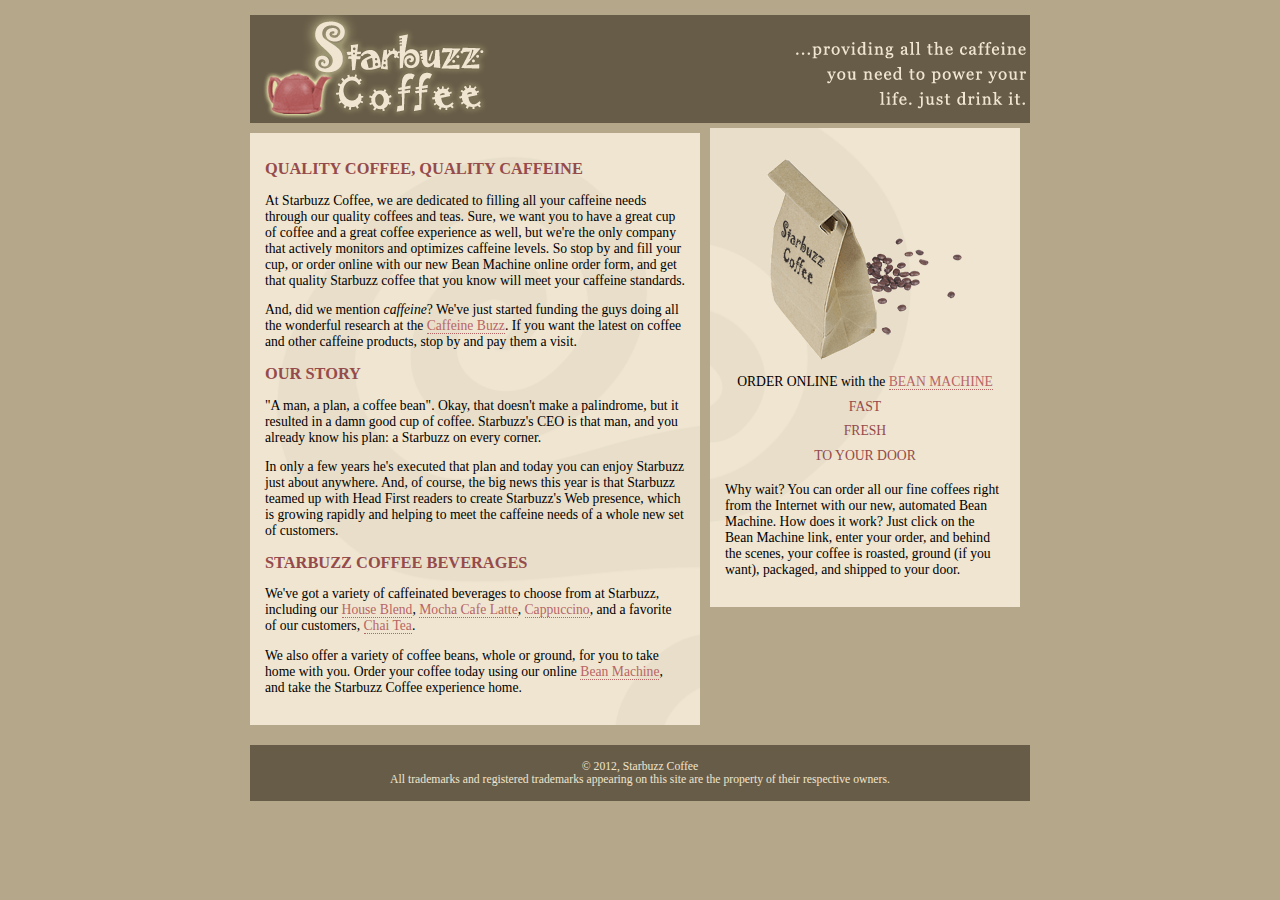
<file: starbuzz/index.html>
<!DOCTYPE html>
<html>
  <head>
    <meta charset="utf-8">
    <title>Starbuzz Coffee</title>
    <link rel="stylesheet" type="text/css" href="starbuzz.css">
  </head> 

  <body>
    <div id="allcontent">
    <div id="header">
      <img src="images/header.gif" alt="Starbuzz Coffee header image">
    </div>


    <div id="tableContainer">
    <div id="tableRow">
    <div id="main">
      <h1>QUALITY COFFEE, QUALITY CAFFEINE</h1>
      <p>
        At Starbuzz Coffee, we are dedicated to filling all your  caffeine needs through our 
        quality coffees and teas. Sure, we want you to have a great cup of coffee and a great 
        coffee experience as well, but we're the only company that actively monitors and 
        optimizes caffeine levels. So stop by and fill your cup, or order online with our new Bean 
        Machine online order form, and get that quality Starbuzz coffee that you know will meet 
        your caffeine standards.
      </p>
      <p>
        And, did we mention <em>caffeine</em>? We've just started funding the guys doing all 
        the wonderful research at the <a href="http://buzz.wickedlysmart.com"
        title="Read all about caffeine on the Buzz">Caffeine Buzz</a>.
        If you want the latest on coffee and other caffeine products, 
        stop by and pay them a visit.
      </p>
      <h1>OUR STORY</h1>
      <p>
        "A man, a plan, a coffee bean". Okay, that doesn't make a palindrome, but it resulted
        in a damn good cup of coffee.  Starbuzz's CEO is that man, and you already know his 
        plan: a Starbuzz on every corner.
      </p> 
      <p>In only a few years he's executed that plan and today 
        you can enjoy Starbuzz just about anywhere.  And, of course, the big news this year 
        is that Starbuzz teamed up with Head First readers to create Starbuzz's Web presence,  
        which is growing rapidly and helping to meet the caffeine needs of a whole new set of 
        customers.  
      </p>
      <h1>STARBUZZ COFFEE BEVERAGES</h1>
      <p>
        We've got a variety of caffeinated beverages to choose
        from at Starbuzz, including our 
        <a href="beverages.html#house" title="House Blend">House Blend</a>,
        <a href="beverages.html#mocha" title="Mocha Cafe Latte">Mocha Cafe Latte</a>, 
        <a href="beverages.html#cappuccino" title="Cappuccino">Cappuccino</a>,
        and a favorite of our customers, 
        <a href="beverages.html#chai" title="Chai Tea">Chai Tea</a>.
      </p>
      <p>
        We also offer a variety of coffee beans, whole or ground, for you to
        take home with you.  Order your coffee today using our online
        <a href="form.html">Bean Machine</a>, and take
        the Starbuzz Coffee experience home.
      </p>
    </div>
    <div id="sidebar">
      <p class="beanheading">
        <img src="images/bag.gif" alt="Bean Machine bag">
        <br>
        ORDER ONLINE
        with the 
        <a href="form.html">BEAN MACHINE</a>
        <br>
        <span class="slogan">
            FAST <br>
            FRESH <br>
            TO YOUR DOOR <br>
        </span>
      </p>
      <p>
        Why wait?  You can order all our fine coffees right from the Internet with our new, 
        automated Bean Machine.  How does it work?  Just click on the Bean Machine link, 
        enter your order, and behind the scenes, your coffee is roasted, ground 
        (if you want), packaged, and shipped to your door.
      </p>
    </div>
   </div>
  </div>

    <div id="footer">
      &copy; 2012, Starbuzz Coffee
      <br>
      All trademarks and registered trademarks appearing on 
      this site are the property of their respective owners.
    </div>
    </div>

  </body>
</html>
</file>
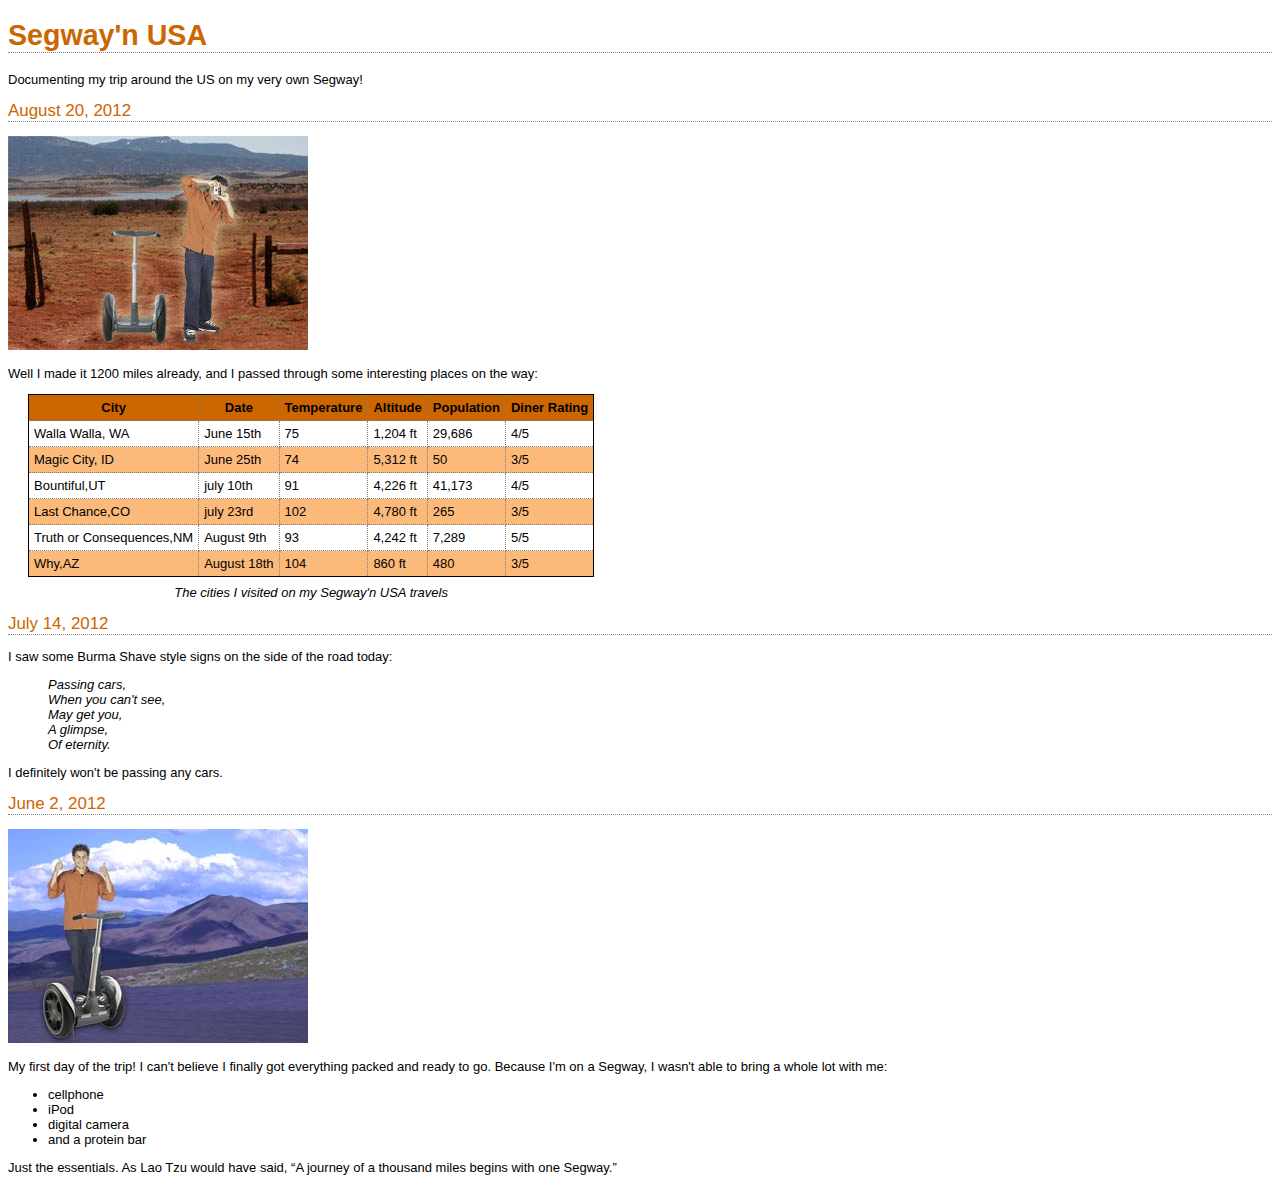
<file: journal/journal.html>
<!DOCTYPE html>
<html>
  <head>
    <meta charset="utf-8">
    <title>My Trip Around the USA on a Segway</title>
    <link type="text/css" rel="stylesheet" href="journal.css">
  </head>
  <body>

    <h1>Segway'n USA</h1>
    <p>
      Documenting my trip around the US on my very own Segway!
    </p>

    <h2>August 20, 2012</h2>
    <p><img src="images/segway2.jpg" alt="Me any my Segway in New Mexico"></p>
    <p>
      Well I made it 1200 miles already, and I passed
      through some interesting places on the way: 
    </p>
    <table>
      <caption>The cities I visited on my Segway'n USA travels</caption>
      <tr>
        <th>City</th>
        <th>Date</th>
        <th>Temperature</th>
        <th>Altitude</th>
        <th>Population</th>
        <th>Diner Rating</th>
      </tr>
      <tr>
          <td>Walla Walla, WA</td>
          <td>June 15th</td>
          <td>75</td>
          <td>1,204 ft</td>
          <td>29,686</td>
          <td>4/5</td>
      </tr>
      <tr class="cellcolor">
          <td>Magic City, ID</td>
          <td>June 25th</td>
          <td>74</td>
          <td>5,312 ft</td>
          <td>50</td>
          <td>3/5</td>
      </tr>
      <tr>
          <td>Bountiful,UT</td>
          <td>july 10th</td>
          <td>91</td>
          <td>4,226 ft</td>
          <td>41,173</td>
          <td>4/5</td>
        </tr>
        <tr class="cellcolor">
          <td>Last Chance,CO</td>
          <td>july 23rd</td>
          <td>102</td>
          <td>4,780 ft</td>
          <td>265</td>
          <td>3/5</td>
        </tr>
        <tr>
          <td>Truth or Consequences,NM</td>
          <td>August 9th</td>
          <td>93</td>
          <td>4,242 ft</td>
          <td>7,289</td>
          <td>5/5</td>
        </tr>
        <tr class="cellcolor">
          <td>Why,AZ</td>
          <td>August 18th</td>
          <td>104</td>
          <td>860 ft</td>
          <td>480</td>
          <td>3/5</td>
        </tr>
    </table>

    <h2>July 14, 2012</h2>
    <p>
      I saw some Burma Shave style signs on the side of the
      road today:
    </p>
    <blockquote>
      <p>
      Passing cars, <br>
      When you can't see, <br>
      May get you, <br>
      A glimpse, <br>
      Of eternity. <br>
      </p>
    </blockquote>
    <p>
      I definitely won't be passing any cars.
    </p>

    <h2>June 2, 2012</h2>
    <p><img src="images/segway1.jpg" alt="The first day of the trip"></p>
    <p>
      My first day of the trip!  I can't believe I finally got
      everything packed and ready to go.  Because I'm on a Segway,
      I wasn't able to bring a whole lot with me:
    </p>
    <ul>
      <li>cellphone</li> 
      <li>iPod</li>
      <li>digital camera</li>
      <li>and a protein bar</li>
    </ul>
    <p>
       Just the essentials.  As
      Lao Tzu would have said, <q>A journey of a 
      thousand miles begins with one Segway.</q>
    </p>
<!--
	<p>
	  To do list:
	</p>
	<ul>
	  <li>Charge Segway</li>
	  <li>Pack for trip
		<ul>
		<li>cellphone</li>
		<li>iPod</li>
		<li>digital camera</li>
		<li>a protein bar</li>
		</ul>
	  </li>
	</ul>
-->
  </body>
</html>
</file>
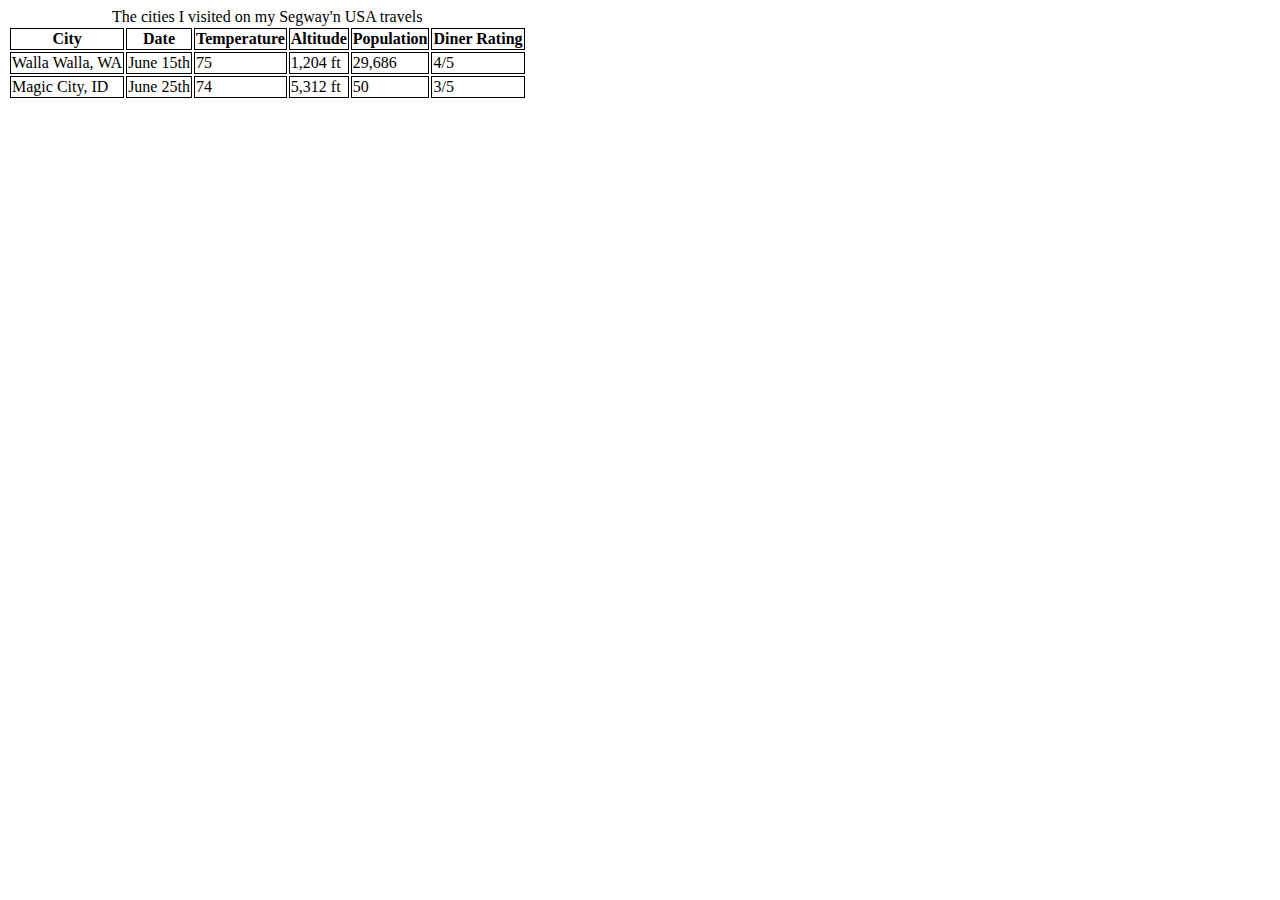
<file: journal/table.html>
<!DOCTYPE html>
<html>
  <head>
    <meta charset="utf-8">
    <style type="text/css">
      td, th { border: 1px solid black; }
    </style>
    <title>Testing Tony's Travels</title>
  </head>
  <body>
    <table>
      <caption>
        The cities I visited on my
        Segway'n USA travels
      </caption>
      <tr>
        <th>City</th>
        <th>Date</th>
        <th>Temperature</th>
        <th>Altitude</th>
        <th>Population</th>
        <th>Diner Rating</th>
      </tr>
      <tr>
        <td>Walla Walla, WA</td>
        <td>June 15th</td>
        <td>75</td>
        <td>1,204 ft</td>
        <td>29,686</td>
        <td>4/5</td>
      </tr>
      <tr>
        <td>Magic City, ID</td>
        <td>June 25th</td>
        <td>74</td>
        <td>5,312 ft</td>
        <td>50</td>
        <td>3/5</td>
      </tr>
    </table>
  </body>
</html>
</file>
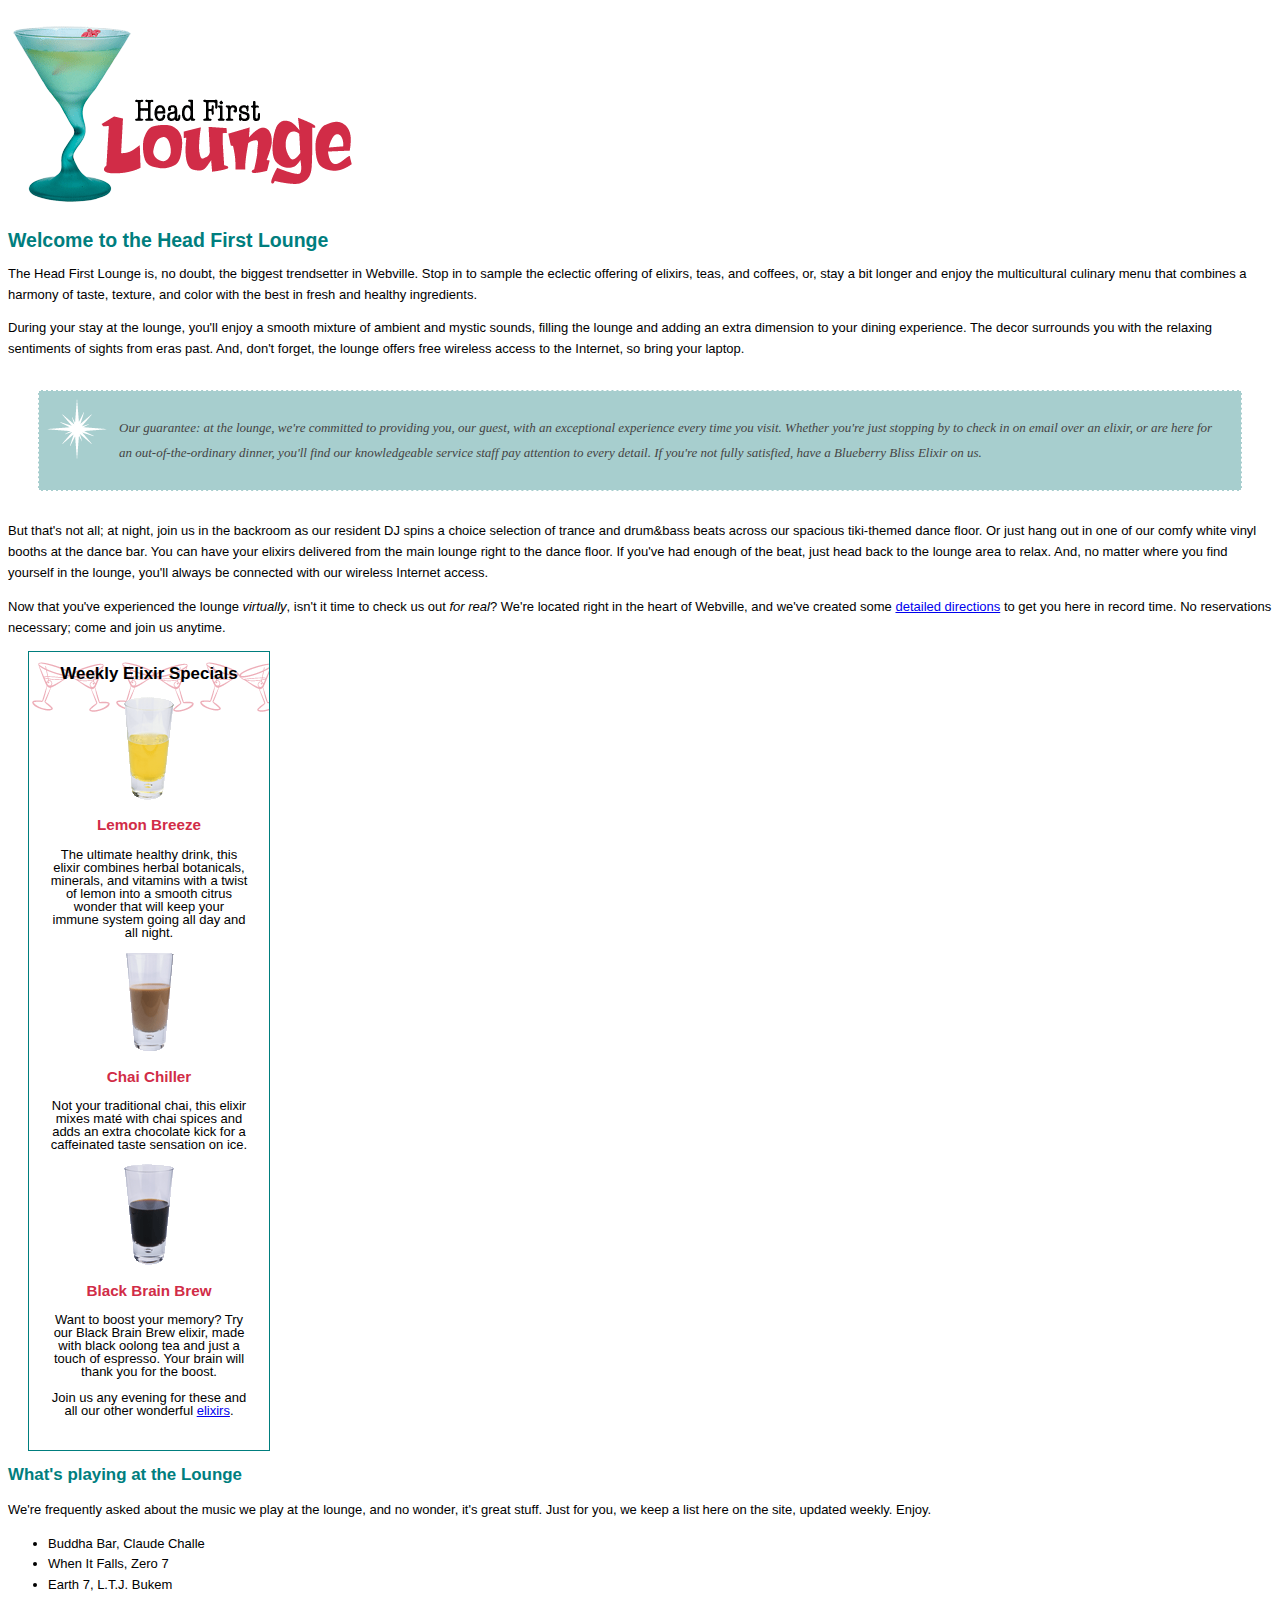
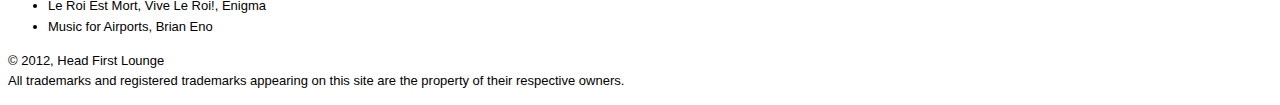
<file: lounge2/lounge.html>
<!DOCTYPE html>
<html>
  <head>
    <meta charset="utf-8">
    <title>Head First Lounge</title>
    <link type="text/css" rel="stylesheet" href="lounge.css"
    media="screen and (min-width: 481px)">
    <link type="text/css" href="lounge-mobile.css" rel="stylesheet"
    media="screen and (max-width: 480px)">
    <link type="text/css" href="lounge-print.css" rel="stylesheet" media="print">
  </head>
  <body>
    <p><img src="images/logo.gif" alt="Head First Lounge"></p>
    <h1>Welcome to the Head First Lounge</h1>
    <p>
      The Head First Lounge is, no doubt, the biggest trendsetter in Webville. 
      Stop in to sample the eclectic offering of elixirs, teas, and coffees,
      or, stay a bit longer and enjoy the multicultural culinary menu that 
      combines a harmony of taste, texture, and color with the best in fresh
      and healthy ingredients.  
    </p>

    <p>
      During your stay at the lounge, you'll enjoy a smooth mixture of 
      ambient and mystic sounds, filling the lounge and adding an extra dimension 
      to your dining experience. The decor surrounds you with the relaxing sentiments 
      of sights from eras past. And, don't forget, the lounge offers free wireless 
      access to the Internet, so bring your laptop.  
    </p>

    <p id="guarantee">
      Our guarantee: at the lounge, we're committed to providing you, 
      our guest, with an exceptional experience every time you visit. 
      Whether you're just stopping by to check in on email over an 
      elixir, or are here for an out-of-the-ordinary dinner, you'll 
      find our knowledgeable service staff pay attention to every detail. 
      If you're not fully satisfied, have a Blueberry Bliss Elixir on us.
    </p>

    <p>
      But that's not all; at night, join us in the backroom as our resident 
      DJ spins a choice selection of trance and drum&amp;bass beats across 
      our spacious tiki-themed dance floor. Or just hang out in one of our 
      comfy white vinyl booths at the dance bar. You can have your elixirs 
      delivered from the main lounge right to the dance floor. If you've 
      had enough of the beat, just head back to the lounge area to relax.
      And, no matter where you find yourself in the lounge, you'll always be 
      connected with our wireless Internet access.
    </p>

    <p>
      Now that you've experienced the lounge <em>virtually</em>, isn't 
      it time to check us out <em>for real</em>? We're located right
      in the heart of Webville, and we've created some 
      <a href="about/directions.html"
         title="Detailed Directions to the Lounge">detailed directions</a>	
      to get you here in record time. No reservations necessary; 
      come and join us anytime.
    </p>
  <div id="elixirs">
    <h2>Weekly Elixir Specials</h2>
    <p>
      <img src="images/yellow.gif" alt="Lemon Breeze Elixir">
    </p>
    <h3>Lemon Breeze</h3>
    <p>
      The ultimate healthy drink, this elixir combines
      herbal botanicals, minerals, and vitamins with
      a twist of lemon into a smooth citrus wonder
      that will keep your immune system going all
      day and all night.
    </p>

    <p>
      <img src="images/chai.gif" alt="Chai Chiller Elixir">
    </p>
    <h3>Chai Chiller</h3>
    <p>
      Not your traditional chai, this elixir mixes mat&eacute;
      with chai spices and adds an extra chocolate kick for
      a caffeinated taste sensation on ice.
    </p>

    <p>
      <img src="images/black.gif" alt="Black Brain Brew Elixir">
    </p>
    <h3>Black Brain Brew</h3>
    <p>
      Want to boost your memory?  Try our Black Brain Brew
      elixir, made with black oolong tea and just a touch
      of espresso.  Your brain will thank you for the boost.
    </p>

    <p>
      Join us any evening for these and all our 
      other wonderful 
      <a href="beverages/elixir.html" 
         title="Head First Lounge Elixirs">elixirs</a>.
    </p>
  </div>
    <h2>What's playing at the Lounge</h2>
    <p>
      We're frequently asked about the music we play at the lounge, and no wonder, 
      it's great stuff. Just for you, we keep a list here on the site, updated weekly. 
      Enjoy.
    </p>
    <ul>
      <li>Buddha Bar, Claude Challe</li>
      <li>When It Falls, Zero 7</li>
      <li>Earth 7, L.T.J. Bukem</li>
      <li>Le Roi Est Mort, Vive Le Roi!, Enigma</li>
      <li>Music for Airports, Brian Eno</li>
    </ul>

    <p>
      &copy; 2012, Head First Lounge<br>
      All trademarks and registered trademarks appearing on this site are 
      the property of their respective owners.
    </p>
  </body>
</html>
</file>
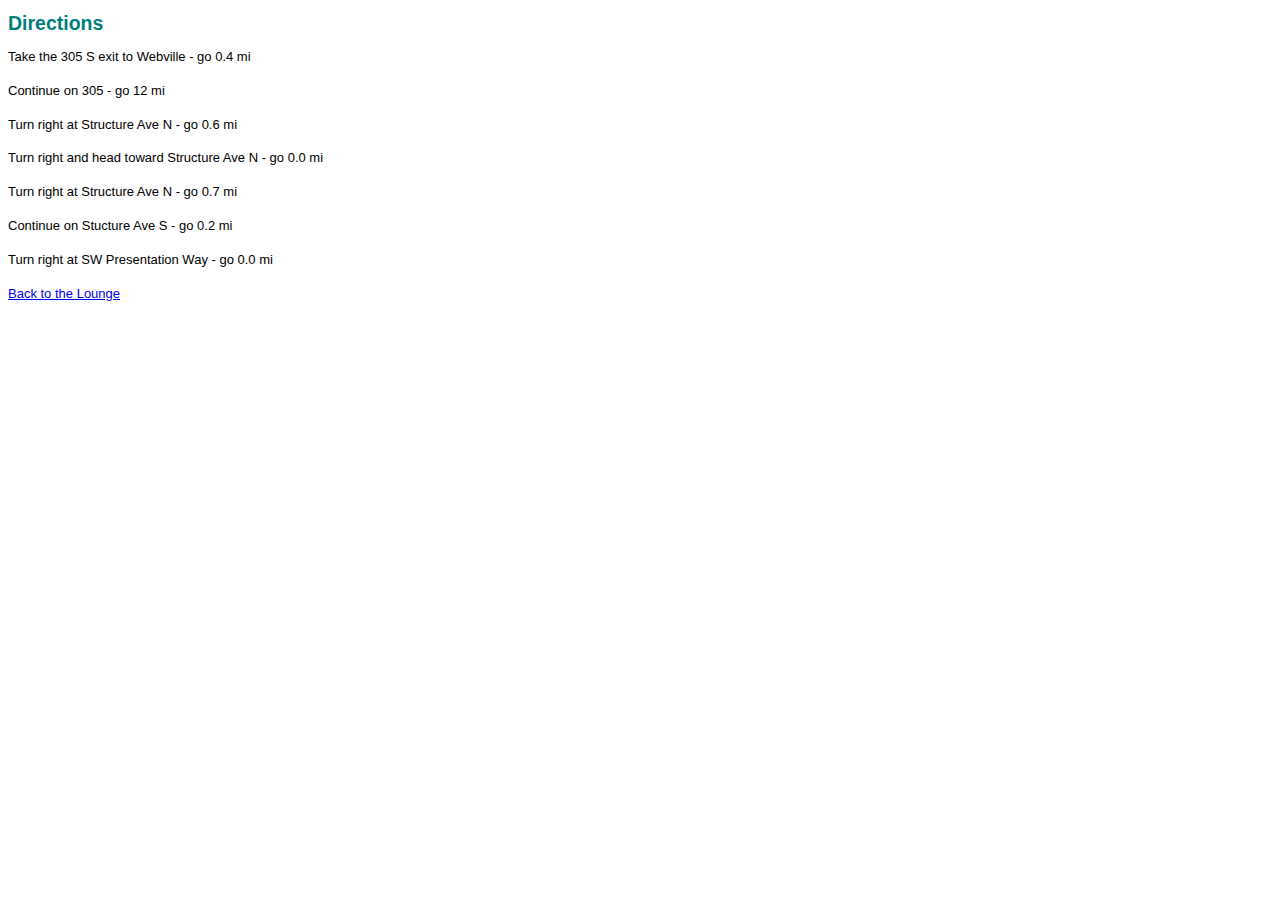
<file: lounge2/about/directions.html>
<!DOCTYPE html>
<html>
  <head>
    <meta charset="utf-8">
    <title>Head First Lounge Directions</title>
    <link type="text/css" rel="stylesheet" href="../lounge.css">
  </head>
  <body>
    <h1>Directions</h1>
    <p>Take the 305 S exit to Webville - go 0.4 mi</p>
    <p>Continue on 305 - go 12 mi</p>
    <p>Turn right at Structure Ave N - go 0.6 mi</p>
    <p>Turn right and head toward Structure Ave N - go 0.0 mi</p>
    <p>Turn right at Structure Ave N - go 0.7 mi</p>
    <p>Continue on Stucture Ave S - go 0.2 mi</p>
    <p>Turn right at SW Presentation Way - go 0.0 mi</p>
    <p>
      <a href="../lounge.html">Back to the Lounge</a>
    </p>
  </body>
</html>
</file>
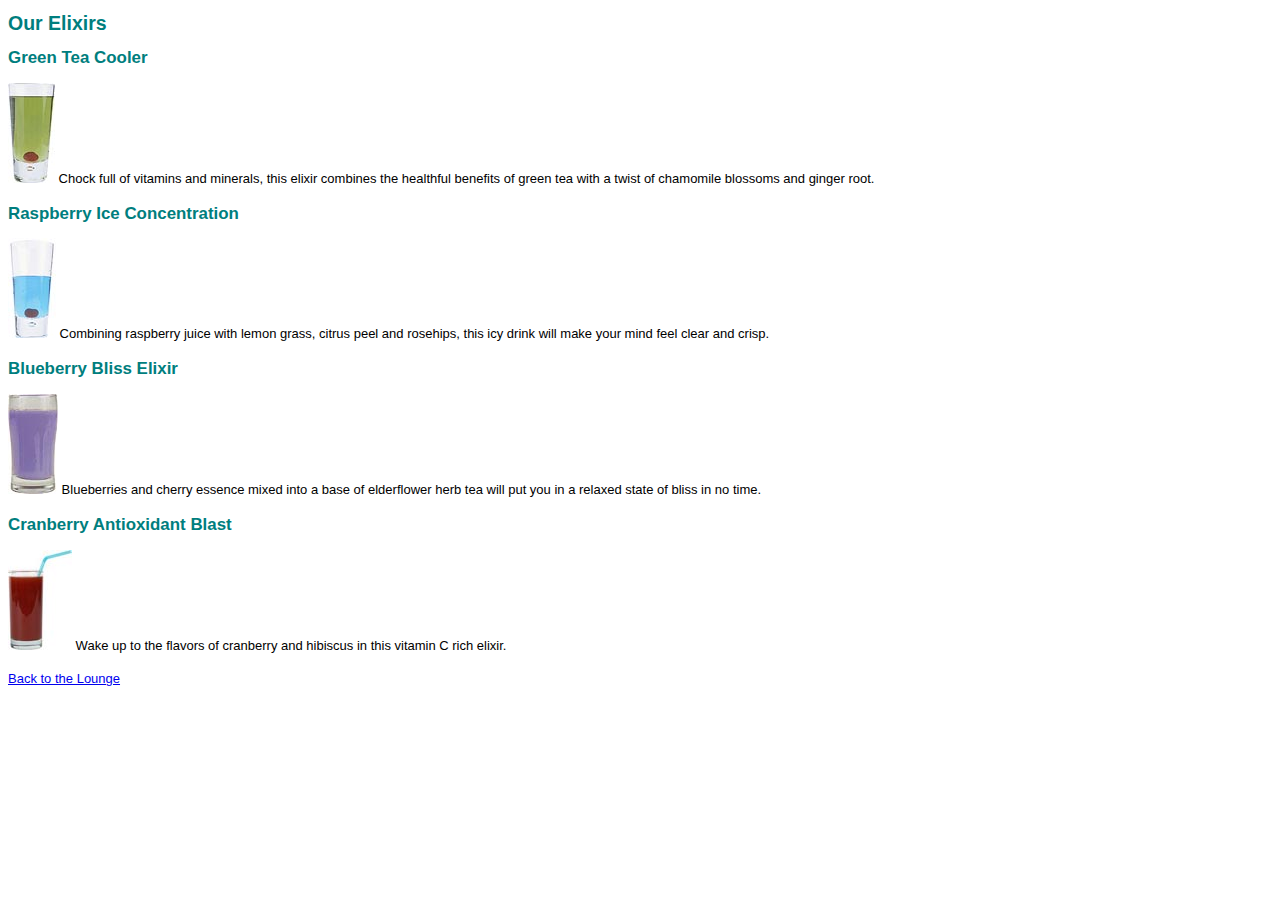
<file: lounge2/beverages/elixir.html>
<!DOCTYPE html>
<html>
  <head>
    <meta charset="utf-8">
    <title>Head First Lounge Elixirs</title>
    <link type="text/css" rel="stylesheet" href="../lounge.css">
  </head>
  <body>
    <h1>Our Elixirs</h1>

    <h2>Green Tea Cooler</h2>
    <p class="greentea">
      <img src="../images/green.jpg" alt="Green Tea Cooler">
      Chock full of vitamins and minerals, this elixir
      combines the healthful benefits of green tea with
      a twist of chamomile blossoms and ginger root.
    </p>
    <h2>Raspberry Ice Concentration</h2>
    <p class="raspberry">
      <img src="../images/lightblue.jpg" alt="Raspberry Ice Concentration">
      Combining raspberry juice with lemon grass,
      citrus peel and rosehips, this icy drink
      will make your mind feel clear and crisp.
    </p>
    <h2>Blueberry Bliss Elixir</h2>
    <p class="blueberry">
      <img src="../images/blue.jpg" alt="Blueberry Bliss Elixir">
      Blueberries and cherry essence mixed into a base
      of elderflower herb tea will put you in a relaxed
      state of bliss in no time.
    </p>
    <h2>Cranberry Antioxidant Blast</h2>
    <p>
      <img src="../images/red.jpg" alt="Cranberry Antioxidant Blast">
      Wake up to the flavors of cranberry and hibiscus
      in this vitamin C rich elixir.
    </p>
    <p>
      <a href="../lounge.html">Back to the Lounge</a>
    </p>
  </body>
</html>
</file>
<file: starbuzz/starbuzz.css>
body { 
  background-color: #b5a789;
  font-family:      Georgia, "Times New Roman", Times, serif;
  font-size:        small;
  margin:           0px;
}

#header {
  background-color: #675c47;
  margin:           10px;
  height:           108px;
}

#main {
  display:          table-cell;
  background:       #efe5d0 url(images/background.gif) top left;
  font-size:        105%;
  padding:          15px;
  margin:           0px 330px 10px 10px;
  width:            420px;
  float:            left;
}

#sidebar {
  display:          table-cell;
  background:       #efe5d0 url(images/background.gif) bottom right;
  font-size:        105%;
  padding:          15px;
  margin:           0px 10px 10px 10px;
  position:         absolute;
  right:            250px;
  top:              128px;
  width:            280px;
}

#footer {
  background-color: #675c47;
  color:            #efe5d0;
  text-align:       center;
  padding:          15px;
  margin:           10px;
  font-size:        90%;
  clear:            left;
}

h1 {
  font-size:        120%;
  color:            #954b4b;
}

.slogan { color: #954b4b; }

.beanheading {
  text-align:       center;
  line-height:      1.8em;
}

a:link {
  color:            #b76666;
  text-decoration:  none;
  border-bottom:    thin dotted #b76666;
}
a:visited {
  color:            #675c47;
  text-decoration:  none;
  border-bottom:    thin dotted #675c47;
}
#allcontent{
  width:            800px;
  padding-top:      5px;
  padding-bottom:   5px;
  background-color: 675c47;
  margin-left:      auto;
  margin-right:     auto;
}
div#tableContainer{
  display: table;
}
div#tableRow{
  display: table-row;
}
</file>
<file: journal/journal.css>
@font-face {
	font-family: "Emblema One";
	src: url("http://wickedlysmart.com/hfhtmlcss/chapter8/journal/EmblemaOne-Regular.woff"), 
	     url("http://wickedlysmart.com/hfhtmlcss/chapter8/journal/EmblemaOne-Regular.ttf"); 
}
body {
  font-family:     Verdana, Geneva, Arial, sans-serif;
  font-size:       small;
}
h1, h2 {
  color:           #cc6600;
  border-bottom:   thin dotted #888888;
}
h1 {
  font-family:     "Emblema One", sans-serif;
  font-size:       220%;
}
h2 {
  font-size:       130%;
  font-weight:     normal;
}
blockquote {
  font-style:      italic;
}
table{
  margin-left: 20px;
  margin-right: 20px;
  border: thin solid black;
  caption-side: bottom;
  border-collapse: collapse;
}
td,th{
  border: thin dotted gray;
  padding: 5px;
}
caption{
  font-style: italic;
  padding-top: 8px;
}
th{
  background-color: #cc6600;
}
.cellcolor{
  background-color: #fcba7a;
}
</file>
<file: lounge2/lounge.css>
body{
  font-size: small;
  font-family: Verdana, helvetica, Arial, sans-serif;
  line-height: 1.6em;
}
h1,h2{
  color: #007e7e;
}
h1{
  font-size: 150%;
}
h2{
  font-size: 130%;
}
#guarantee {
  line-height: 1.9em;
  font-style: italic;
  font-family: Georgia, 'Times New Roman', Times, serif;
  color: #444444;
  border-color: white;
  border-width: 1px;
  border-style: dashed;
  background-color: #a7cece;
  padding: 25px;
  padding-left: 80px;
  margin: 30px;
  margin-right: 250px;
  background-image: url(images/background.gif);
  background-repeat: no-repeat;
  background-position: top left;
}
@media screen and (min-device-width: 481px) {
  #guarantee {
    margin-right: 250px;
  }
}
@media screen and (min-device-width: 480px) {
  #guarantee {
    margin-right: 30px;
  }
}
@media print {
  body{
    font-family: 'Times New Roman', Times, serif;
  }
}
p.specials{
  color: red;
}
#elixirs{
  border-width: thin;
  border-style: solid;
  border-color: #007e7e;
  width: 200px;
  padding-right: 20px;
  padding-bottom: 20px;
  padding-left: 20px;
  margin-left: 20px;
  text-align: center;
  background-image: url(images/cocktail.gif);
  background-repeat: repeat-x;
  line-height: 1;
}
#elixirs h2 {
  color: black;
}
#elixirs h3 {
  color: #d12c47;
}
</file>
<file: lounge2/lounge-mobile.css>
body {
  font-size:           small;
  font-family:         Verdana, Helvetica, Arial, sans-serif;
  line-height:         1.6em;
}

h1, h2 {
  color:               #007e7e;
}

h1 {
  font-size:           150%;
}

h2 {
  font-size:           130%;
}

#guarantee {
  line-height:         1.9em;
  font-style:          italic;
  font-family:         Georgia, "Times New Roman", Times, serif;
  color:               #444444;
  border-color:        white;
  border-width:        1px;
  border-style:        dashed;
  background-color:    #a7cece;
  padding:             25px;
  margin:              30px;
/*
  padding-left:        80px;
  margin-right:        250px;
  background-image:    url(images/background.gif);
  background-repeat:   no-repeat;
  background-position: top left;
*/
}
</file>
<file: lounge2/lounge-print.css>
body {
  font-size: 12pt;
  font-family: Times, "Times New Roman", serif;
  line-height: 1.4em;
  margin: 10px 40px 10px 40px;
  width: 700px;
}

h1, h2 {
  color: black;
}

h1 {
  font-size: 150%;
}

h2 {
  font-size: 130%;
}

#guarantee {
  padding: 25px 25px 25px 25px;
  border: thin solid black;
  margin-right: 240px;
  margin-left: 30px;
  line-height: 1.5em;
  font-style: italic;
  font-family: Georgia, "Times New Roman", Times, serif;
  color: #222222;
}

#elixirs {
  font-family: Verdana, Helvetica, Arial, sans-serif; 
  width: 200px;
  background-color: #ffffff;
  background: url("images/elixirbackground.gif") repeat-x top center;
  padding: 0px 20px 20px 20px;
  margin-left: 25px;
  color: #000000;
  border: thin double #007e7e;
  text-align: center; 
  font-size: 80%;
}

#elixirs a:link { color: #007e7e;}
#elixirs a:visited { color: #333333;}
#elixirs a:hover { background: #f88396; color: #0d5353;}

#elixirs h2 {
  color: #000000;
}

#elixirs h3 {
  color: #d12c47;
}

#elixirs img {
  padding-top: 20px;
}
	
#elixirs p {
  line-height: 1em;
}

#footer {
  font-size: 50%;
  text-align: center;
  line-height: normal;
  margin-top: 30px;
}

.artist {
  font-weight: bold;
}

.cd {
  font-style: italic;
}

body p a:link { color: #007e7e; }
body p a:visited { color: #333333; }
</file>
